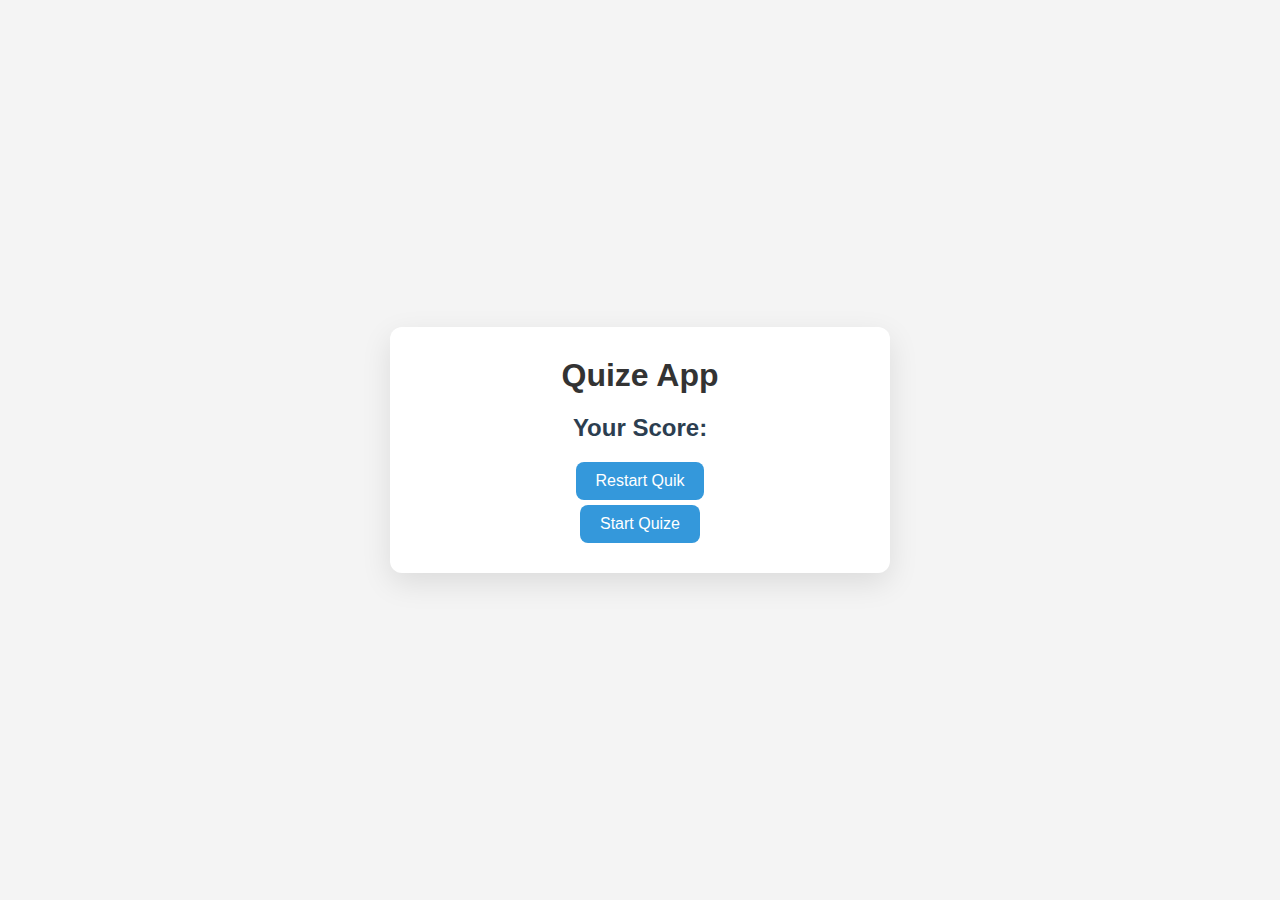
<file: quiz/index.html>
<!DOCTYPE html>
<html lang="en">
<head>
    <meta charset="UTF-8">
    <meta name="viewport" content="width=device-width, initial-scale=1.0">
    <title>Document</title>
    <link rel="stylesheet" href="style.css">
</head>
<body>
    <div class="container">
    <h1>Quize App</h1>
     <div id="quize-container">
        <div id="question-container" class="hidden">
            <h2 id="question-text"></h2> 
            <ul id="choices-list">
              
            </ul>
         <button id="next-btn" class="hidden">Next Question</button>
        </div>
        <div id="result-container" class="hidden">
          <h2>Your Score:</h2>
          <p id="score"></p>
          <button id="restart-btn">Restart Quik</button>
        </div>
        <button id="start-btn">Start Quize</button>
     </div>
    </div>
    <script src="script.js"></script>
</body>
</html>
</file>
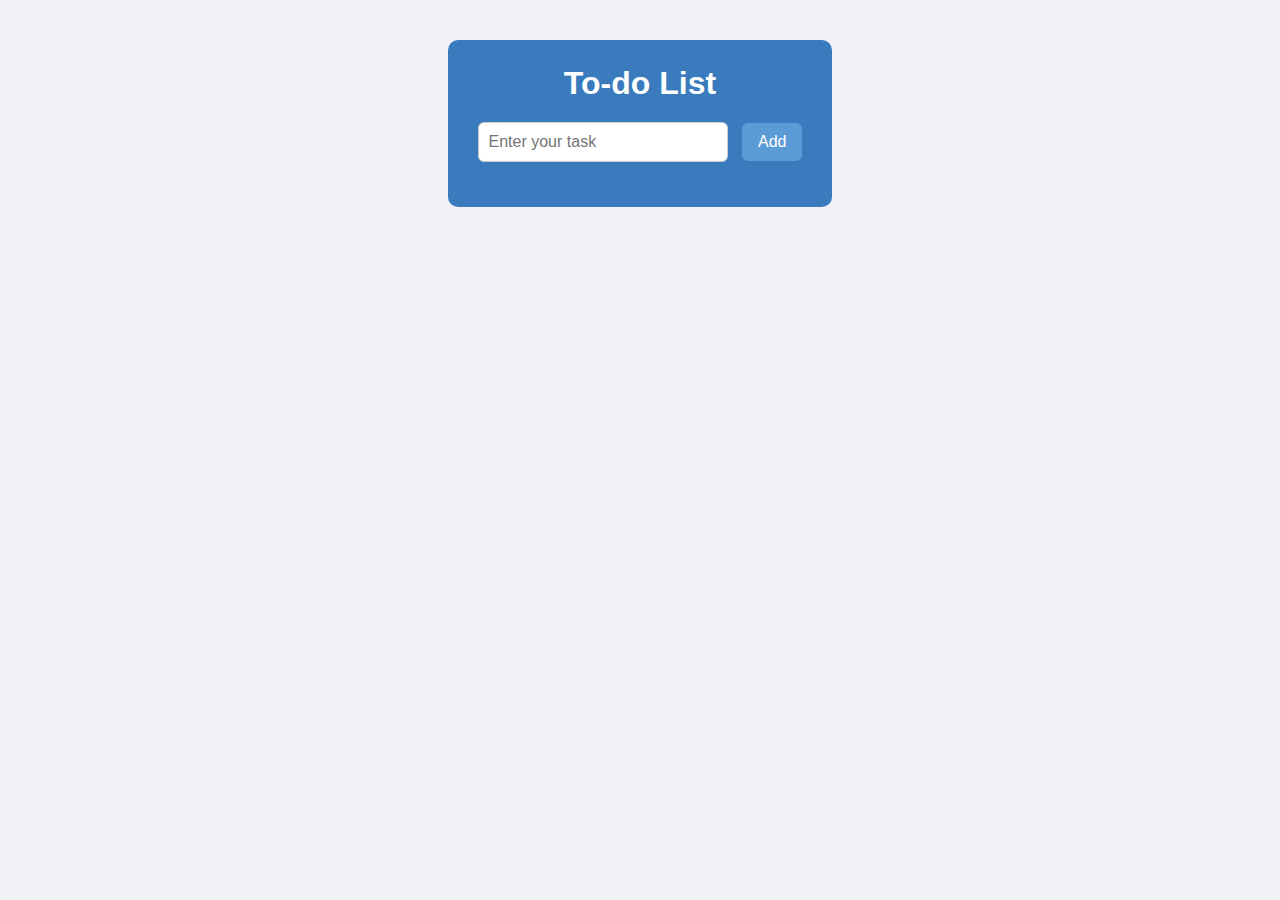
<file: todo/index.html>
<!DOCTYPE html>
<html lang="en">

<head>
    <meta charset="UTF-8">
    <meta name="viewport" content="width=device-width, initial-scale=1.0">
    <title>Document</title>
    <link rel="stylesheet" href="style.css">
</head>

<body>
    
    <div class="main-todo">
        <h1>To-do List</h1>
        <div>
            <input id="todo-input" placeholder="Enter your task" type="text">
            <button id="add-task-btn">Add</button>
        </div>

        <ul id="todo-list">
    </div>


    </ul>
    <script src="script.js"></script>
</body>

</html>
</file>
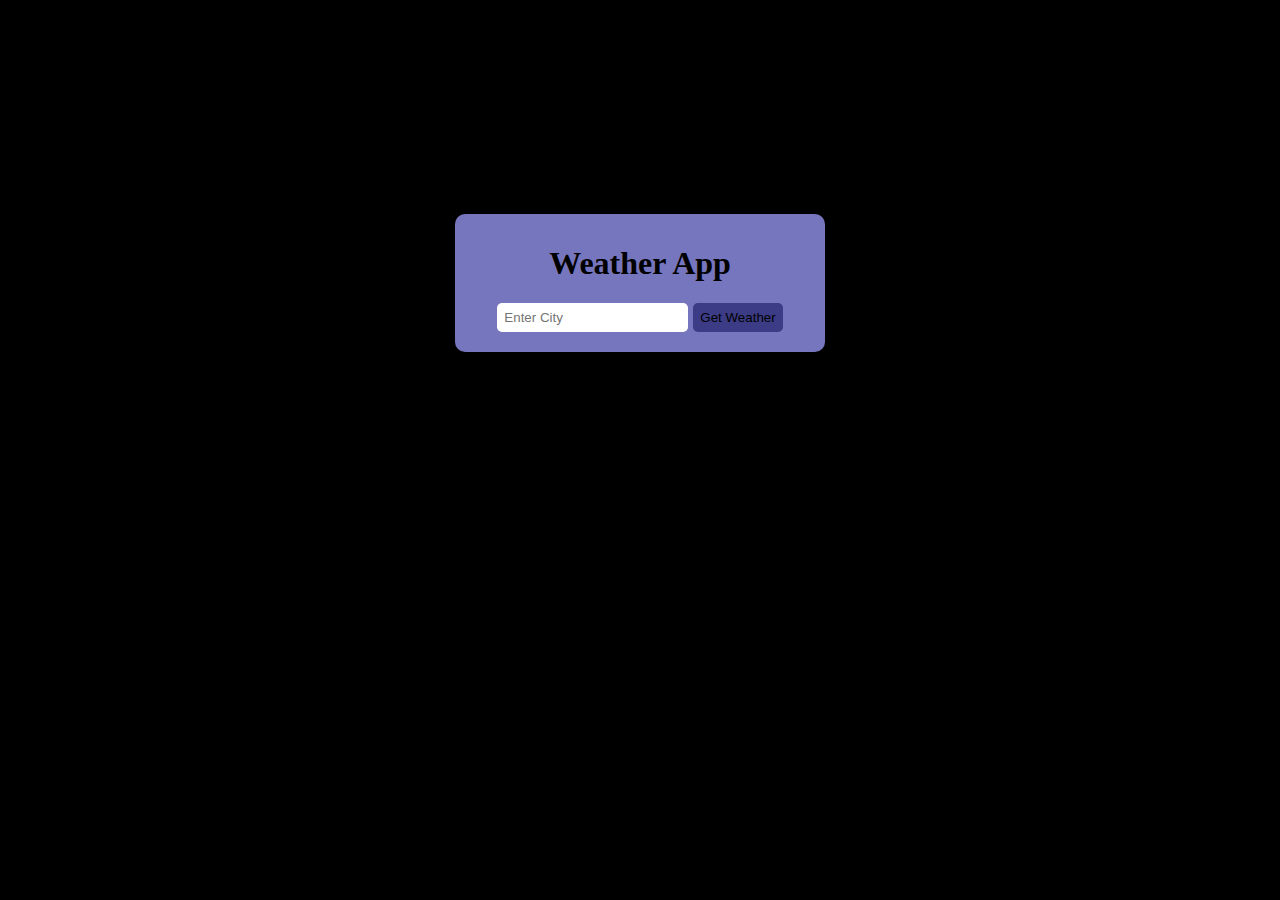
<file: weather/index.html>
<!DOCTYPE html>
<html lang="en">
<head>
    <meta charset="UTF-8">
    <meta name="viewport" content="width=device-width, initial-scale=1.0">
    <title>Document</title>
    <link rel="stylesheet" href="style.css">
</head>
<body>
    <div class="container">
        <h1>Weather App</h1>
         <div class="input-container">
             <input 
             type="text"
             id="city-input"
             placeholder="Enter City"
             />
             <button id="get-weather-btn">Get Weather</button>
         </div>
         <div id="weather-info" class="hidden">
          <h2 id="city-name"></h2>
          <p id="temp"></p>
          <p id="description"></p>
        </div>
        <p id="error-message" class="hidden">City not found. please try again</p>
    </div>
    <script src="script.js"></script>
</body>
</html>
</file>
<file: todo/style.css>
* {
  box-sizing: border-box;
  margin: 0;
  padding: 0;
  font-family: 'Segoe UI', Tahoma, Geneva, Verdana, sans-serif;
}

body {
  background: #f0f2f5;
  display: flex;
  flex-direction: column;
  align-items: center;
  padding: 40px 20px;
  min-height: 100vh;
}

h1 {
  margin-bottom: 20px;
  color:white;
  text-align: center;
}

div {
  margin-bottom: 20px;
}

#todo-input {
  padding: 10px;
  width: 250px;
  border: 1px solid #ccc;
  border-radius: 6px;
  font-size: 16px;
  transition: border 0.3s ease;
}

#todo-input:focus {
  border-color: #5b9bd5;
  outline: none;
}

#add-task-btn {
  padding: 10px 16px;
  margin-left: 10px;
  background-color: #5b9bd5;
  color: white;
  border: none;
  border-radius: 6px;
  cursor: pointer;
  font-size: 16px;
  transition: background-color 0.3s ease;
}

#add-task-btn:hover {
  background-color: #1d4d7e;
  
}

ul#todo-list {
  list-style-type: none;
  width: 100%;
  max-width: 400px;
}

ul#todo-list li {
  background-color: #fff;
  padding: 5px 8px;
  border-radius: 6px;
  margin-bottom: 5px;
  box-shadow: 0 2px 4px rgba(0,0,0,0.1);
  display: flex;
  justify-content: space-between;
  align-items: center;
}

ul#todo-list li.done {
  text-decoration: line-through;
  color: #999;
  background-color: #e0e0e0;
}

button.delete-btn {
  background-color: #e74c3c;
  border: none;
  padding: 2px 4px;
  border-radius: 4px;
  color: white;
  cursor: pointer;
  font-size: 14px;
}

button.delete-btn:hover {
  background-color: #c0392b;
}

ul#todo-list {
  width: 100%;
  max-width: 500px;
  list-style: none;
  padding: 0;
  margin: 0;
}

.main-todo{
    background-color: #3a7bbd;
    padding: 25px 30px;
    border-radius: 10px;
}

ul#todo-list li {
  display: flex;
  justify-content: space-between;
  align-items: center;
  background-color: #ffffff;
  padding: 5px 10px;
  margin-bottom: 12px;
  border-radius: 10px;
  box-shadow: 0 4px 6px rgba(0, 0, 0, 0.06);
  transition: transform 0.2s ease, box-shadow 0.2s ease;
}

ul#todo-list li:hover {
  transform: translateY(-2px);
  box-shadow: 0 6px 12px rgba(0, 0, 0, 0.08);
}

ul#todo-list li span {
  flex: 1;
  font-size: 16px;
  color: #111827;
}

ul#todo-list li.done span {
  text-decoration: line-through;
  color: #6b7280;
}

/* Button inside each <li> */
ul#todo-list li button {
  background-color: #ef4444;
  color: white;
  border: none;
  border-radius: 6px;
  padding: 6px 12px;
  font-size: 14px;
  cursor: pointer;
  transition: background-color 0.3s ease;
  margin-left: 12px;
}

ul#todo-list li button:hover {
  background-color: #dc2626;
}
</file>
<file: weather/style.css>
.hidden{
    display: none;
}

body{
    background: black;
    height: 550px;
    display: flex;
    justify-content: center;
    align-items: center;
}

h1{
    text-align: center;
}

input {
    padding: 7px;
    border-radius: 5px;
    border: none;       /* Removes the border */
    outline: none;      /* Removes the focus border (glow) */
    box-shadow: none;
}

.input-container{
    display: flex;
    justify-content: center;
    align-items: center;
    gap: 5px;
    padding-bottom: 10px;
}

button{
   padding: 7px;
   border-radius: 5px;
   border: none;        /* Removes the default border */
   outline: none;       /* Removes focus outline */
   box-shadow: none;
   background-color: rgb(60, 60, 134);
}

.container{
    background-color: rgb(118, 118, 190);
    padding: 10px;
    width: 350px;
    border-radius: 10px;
}

#weather-info h2,
#weather-info p {
  margin: 0;             /* Remove default margin */
  padding: 0;            /* Optional: remove padding too */
}

#weather-info{
    display: flex;
    justify-content: center;
    align-items: center;
    flex-direction: column;
}
</file>
<file: quiz/style.css>
/* Reset some default styles */
* {
  box-sizing: border-box;
  margin: 0;
  padding: 0;
}

body {
  font-family: 'Segoe UI', Tahoma, Geneva, Verdana, sans-serif;
  background: #f4f4f4;
  display: flex;
  justify-content: center;
  align-items: center;
  height: 100vh;
}

.container {
  background: #ffffff;
  padding: 30px 40px;
  border-radius: 12px;
  box-shadow: 0 10px 30px rgba(0, 0, 0, 0.1);
  width: 90%;
  max-width: 500px;
  text-align: center;
}

h1 {
  margin-bottom: 20px;
  color: #333;
}

#question-text {
  margin-bottom: 20px;
  color: #222;
}

ul#choices-list {
  list-style: none;
  padding: 0;
  margin-bottom: 20px;
}

ul#choices-list li {
  background-color: #f0f0f0;
  margin: 10px 0;
  padding: 12px 20px;
  border-radius: 8px;
  cursor: pointer;
  transition: background-color 0.2s ease;
  text-align: left;
}

#start-btn{
    margin-top: 5px;
}

ul#choices-list li:hover {
  background-color: #e0e0e0;
}

button {
  padding: 10px 20px;
  font-size: 16px;
  border-radius: 8px;
  border: none;
  cursor: pointer;
  background-color: #3498db;
  color: white;
  transition: background-color 0.2s ease;
}

button:hover {
  background-color: #2980b9;
}

button.hidden {
  display: none;
}

#result-container h2 {
  margin-bottom: 10px;
  color: #2c3e50;
}

#score {
  font-size: 24px;
  font-weight: bold;
  color: #27ae60;
  margin-bottom: 20px;
}

/* Optional: Add animation */
@keyframes fadeIn {
  from {
    opacity: 0;
    transform: translateY(10px);
  }
  to {
    opacity: 1;
    transform: translateY(0);
  }
}

#question-container,
#result-container {
  animation: fadeIn 0.3s ease-in-out;
}


.hedden{
    display: none;
}
</file>
